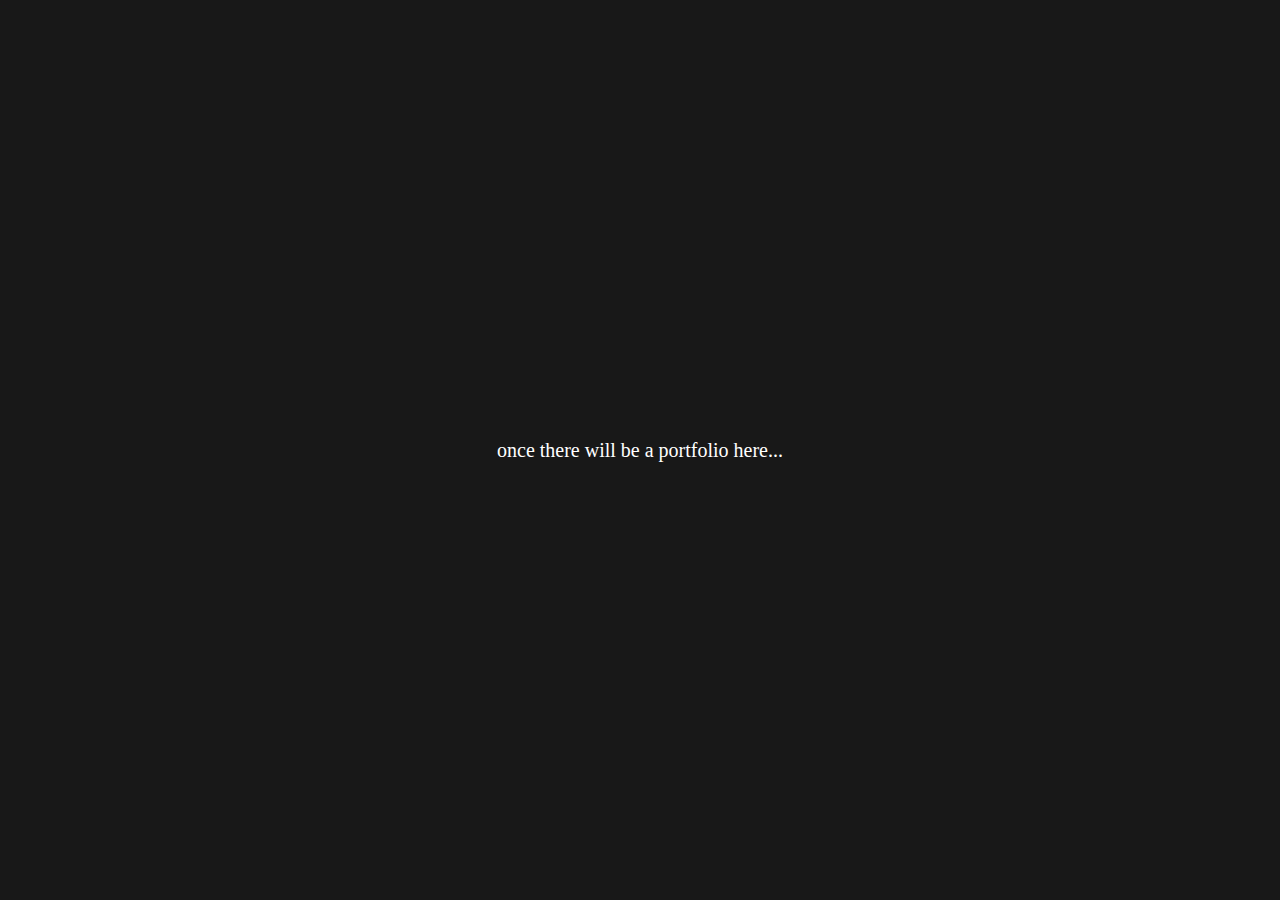
<file: index.html>
<!DOCTYPE html>
<html lang="en">
<head>
  <meta charset="utf-8">
  <meta http-equiv="X-UA-Compatible" content="ie=edge">
  <meta name="viewport" content="width=device-width, initial-scale=1">
  <meta name="robots" content="noindex">
  <link rel="icon" type="image/svg+xml" href="img/favicon.svg">
  <title>Portfolio</title>
  <style>
    html {
      display: -webkit-box;
      display: -ms-flexbox;
      display: flex;
      -webkit-box-align: center;
      -ms-flex-align: center;
      align-items: center;
      -webkit-box-pack: center;
      -ms-flex-pack: center;
      justify-content: center;
      height: 100%;
      font-size: 20px;
      color: white;
      background-color: #181818;
    }
  </style>
</head>
<body>
  once there will be a portfolio here...
</body>
</html>
</file>
